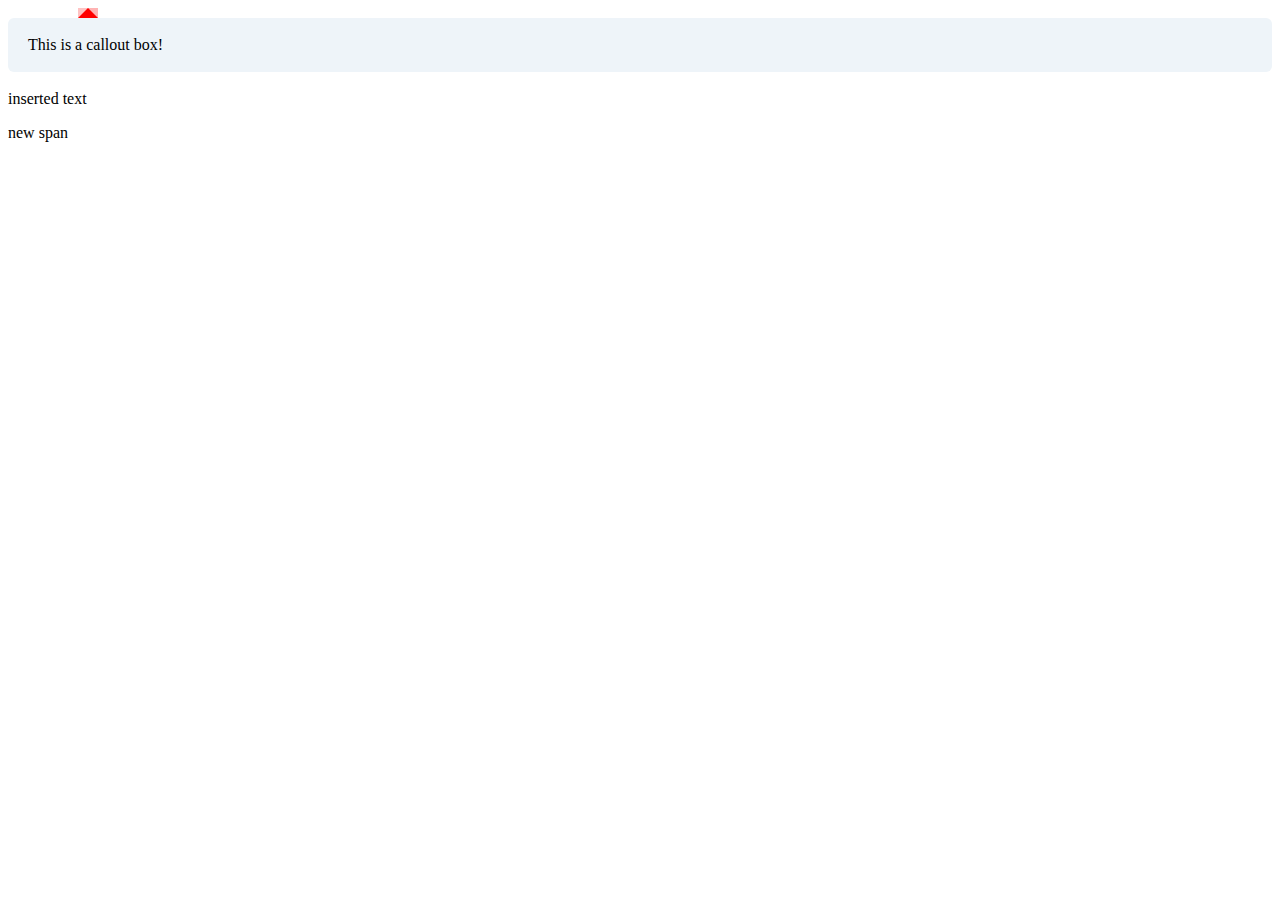
<file: index.html>
<!DOCTYPE html>
<html lang="en">
<head>
    <meta charset="UTF-8">
    <meta name="viewport" content="width=device-width, initial-scale=1.0">
    <link rel="stylesheet" href="styles.css">
    <title>Document</title>
</head>
<body>
    <div class="callout">
        This is a callout box!
        <b class="notch"></b>
    </div>

    <div class="snew">
        <p>inserted text</p>
        <span>new span</span>
    </div>
    
</body>
</html>
</file>
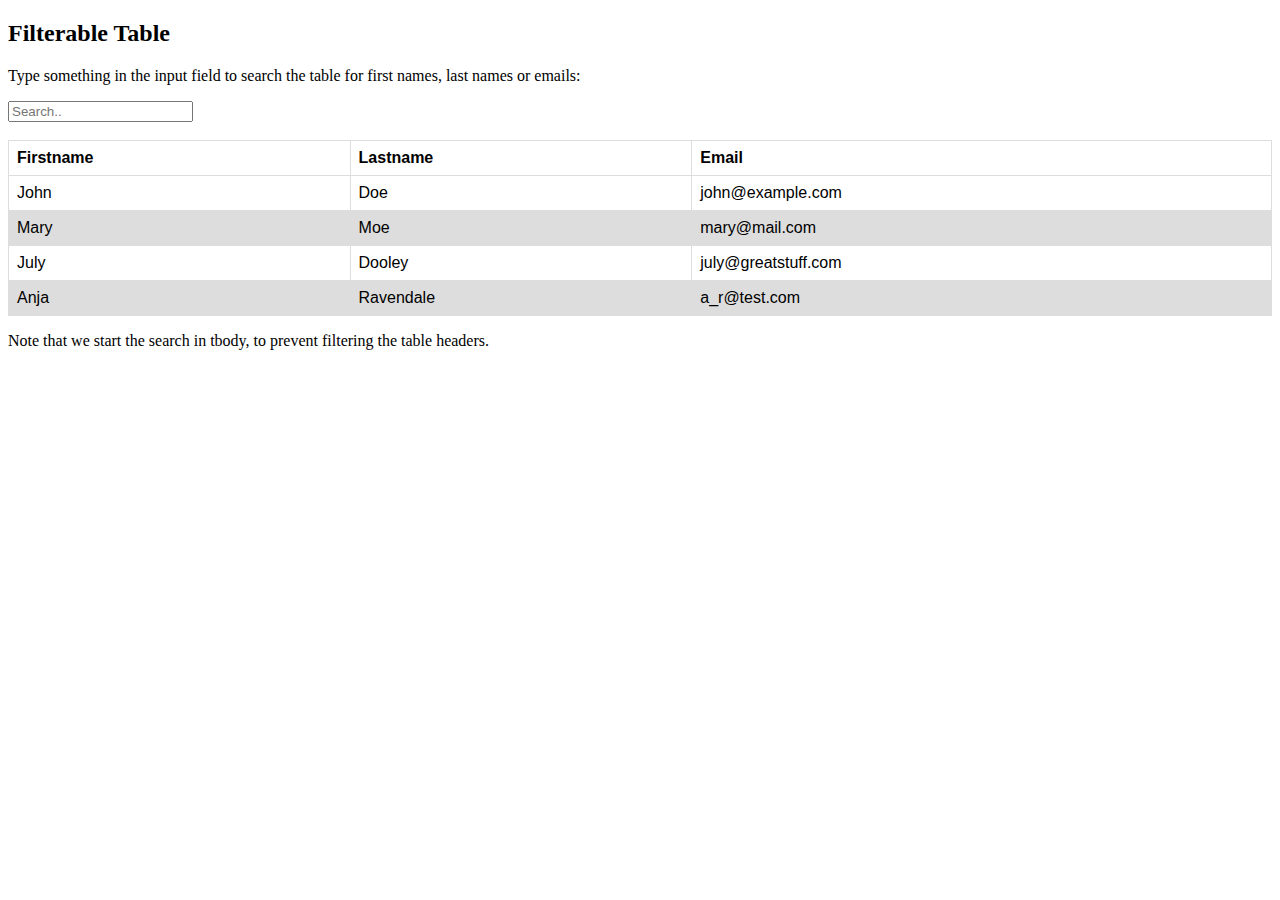
<file: filter.html>
<!DOCTYPE html>
<html>
  <head>
    <script src="https://ajax.googleapis.com/ajax/libs/jquery/3.7.1/jquery.min.js"></script>
    <script>
      $(document).ready(function () {
        
        $("#myInput").on("keyup", function () {
          var value = $(this).val().toLowerCase();
         
          $("#myTable tr").filter(function () {
            $(this).toggle($(this).text().toLowerCase().indexOf(value) > -1);

            console.log(value);
          });
        });
      });
    </script>
    <style>
      table {
        font-family: arial, sans-serif;
        border-collapse: collapse;
        width: 100%;
      }

      td,
      th {
        border: 1px solid #dddddd;
        text-align: left;
        padding: 8px;
      }

      tr:nth-child(even) {
        background-color: #dddddd;
      }
    </style>
  </head>
  <body>
    <h2>Filterable Table</h2>
    <p>
      Type something in the input field to search the table for first names,
      last names or emails:
    </p>
    <input id="myInput" type="text" placeholder="Search.." />
    <br /><br />

    <table>
      <thead>
        <tr>
          <th>Firstname</th>
          <th>Lastname</th>
          <th>Email</th>
        </tr>
      </thead>
      <tbody id="myTable">
        <tr>
          <td>John</td>
          <td>Doe</td>
          <td>john@example.com</td>
        </tr>
        <tr>
          <td>Mary</td>
          <td>Moe</td>
          <td>mary@mail.com</td>
        </tr>
        <tr>
          <td>July</td>
          <td>Dooley</td>
          <td>july@greatstuff.com</td>
        </tr>
        <tr>
          <td>Anja</td>
          <td>Ravendale</td>
          <td>a_r@test.com</td>
        </tr>
      </tbody>
    </table>

    <p>
      Note that we start the search in tbody, to prevent filtering the table
      headers.
    </p>
  </body>
</html>
</file>
<file: styles.css>
.callout {
    position: relative;
    margin: 18px 0;
    padding: 18px 20px;
    background-color: #eef4f9;
    /* easy rounded corners for modern browsers */
    border-radius: 6px;
   
    
}
.callout .notch {
    position: absolute;
    top: -10px;
    left: 70px;
    margin: 0;
    border-top:0;
    border-bottom: 10px solid red;
    border-right: 10px solid rgba(255, 0, 0, 0.295);
    border-left: 10px solid rgba(255, 0, 0, 0.235);
    /* border-top: 0;
    border-left: 10px solid transparent;
    border-right: 10px solid transparent;
    border-bottom: 10px solid #eef4f9; */
    padding: 0;
    width: 0;
    height: 0;
    /* ie6 height fix */
    font-size: 0;
    line-height: 0;
     /* ie6 transparent fix */
    /* _border-right-color: pink; */
    /* _border-left-color: pink; */
    /* _filter: chroma(color=pink); */
}
</file>
